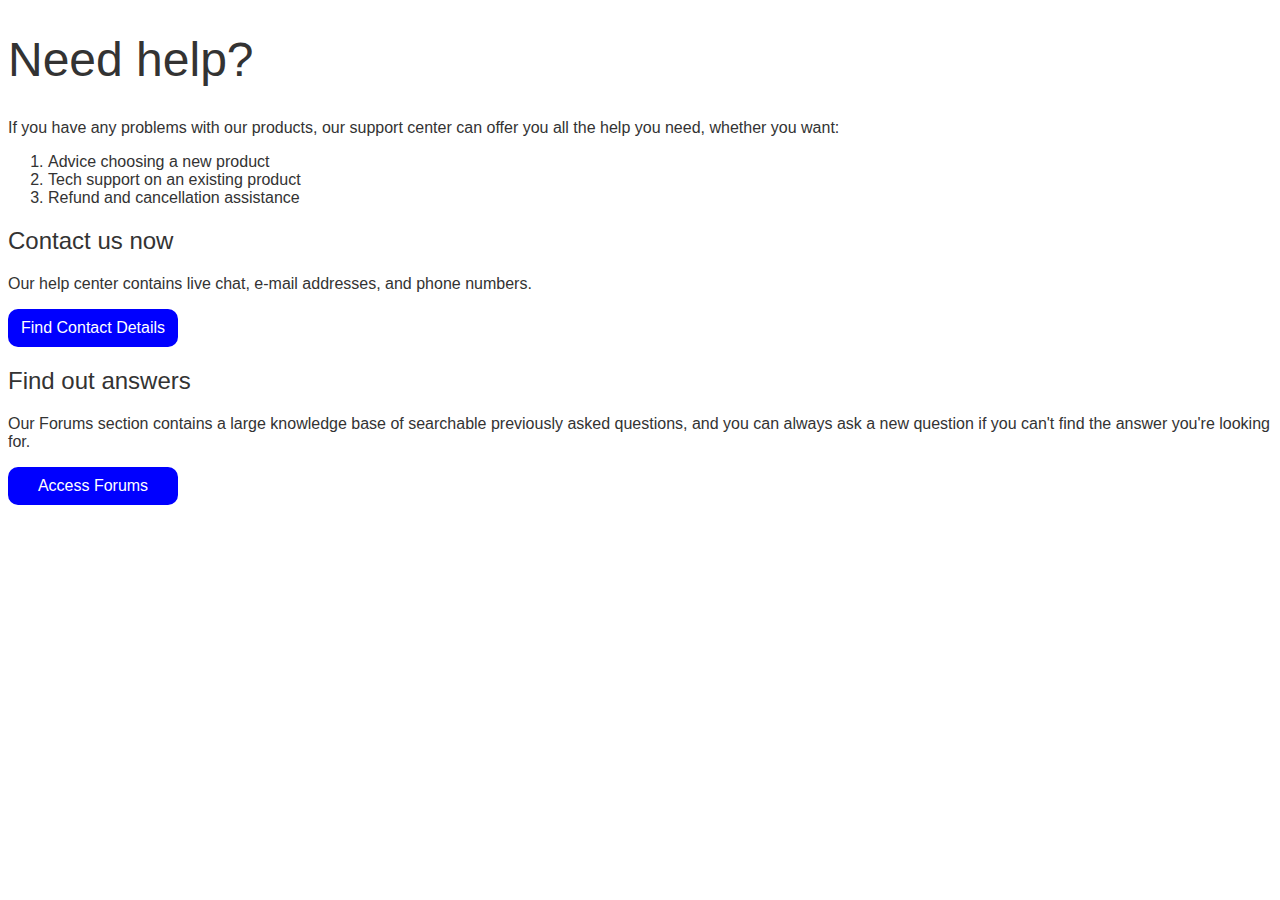
<file: HTML_Accessibility_1/index.html>
<!DOCTYPE html>
<html lang="en">
  <head>
    <meta charset="UTF-8" />
    <meta http-equiv="X-UA-Compatible" content="IE=edge" />
    <meta name="viewport" content="width=device-width, initial-scale=1.0" />
    <link rel="stylesheet" href="./style.css" />
    <title>HTML_ACCESSIBILITY_1</title>
  </head>

  <body>
    <h1>Need help?</h1>
    <p>
      If you have any problems with our products, our support center can offer
      you all the help you need, whether you want:
    </p>
    <ol>
      <li>Advice choosing a new product</li>
      <li>Tech support on an existing product</li>
      <li>Refund and cancellation assistance</li>
    </ol>

    <h2>Contact us now</h2>
    <p>
      Our help center contains live chat, e-mail addresses, and phone numbers.
    </p>
    <button>Find Contact Details</button>

    <h2>Find out answers</h2>
    <p>
      Our Forums section contains a large knowledge base of searchable
      previously asked questions, and you can always ask a new question if you
      can't find the answer you're looking for.
    </p>
    <button>Access Forums</button>
  </body>
</html>
</file>
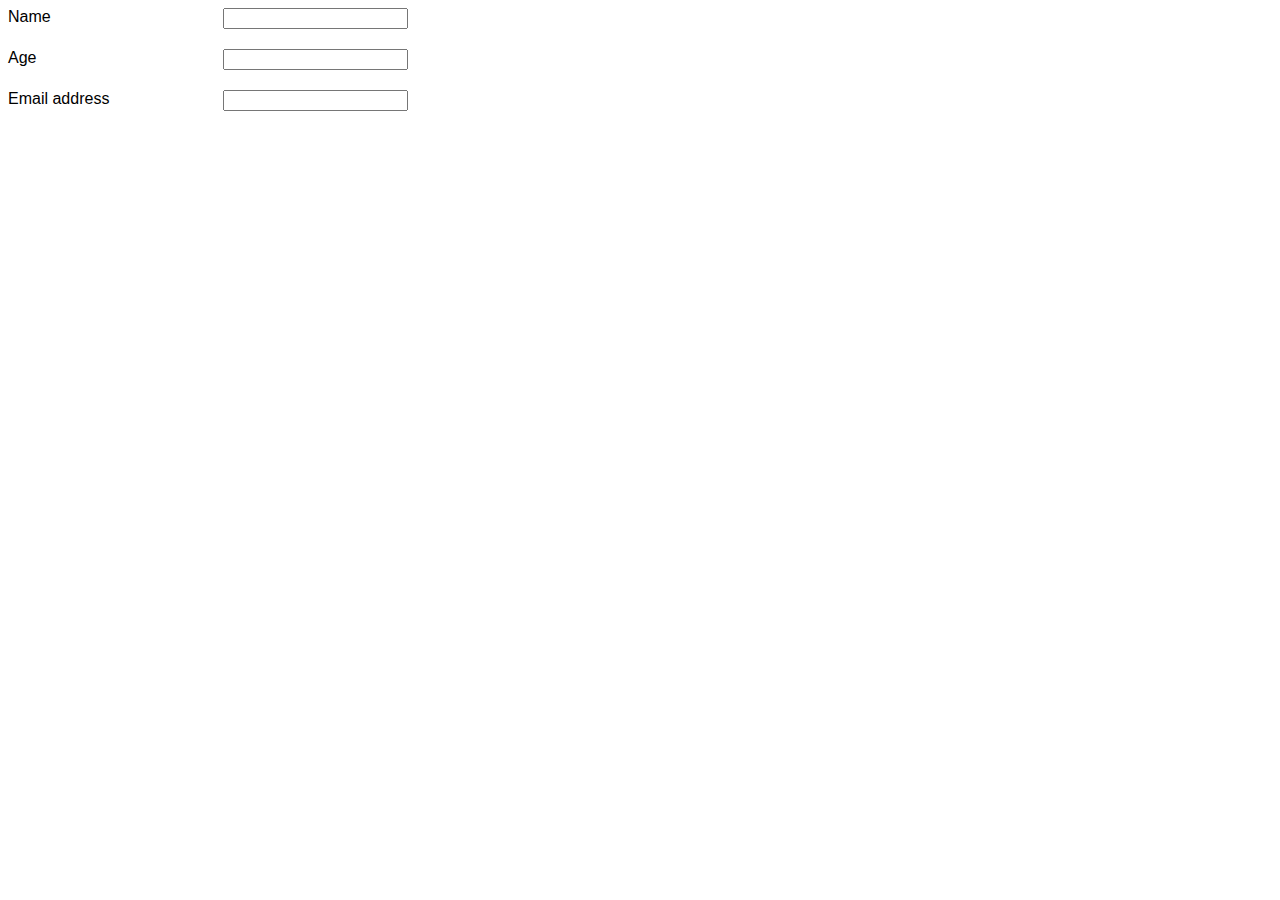
<file: HTML_Accessibility_2/index.html>
<!DOCTYPE html>
<html lang="en">
  <head>
    <meta charset="UTF-8" />
    <meta http-equiv="X-UA-Compatible" content="IE=edge" />
    <meta name="viewport" content="width=device-width, initial-scale=1.0" />
    <link rel="stylesheet" href="style.css" />
    <title>HTML_ACCESSIBILITY_2</title>
  </head>
  <body>
    <form action="/action_page.php">
      <div>
        <label for="name">Name</label>
        <input type="text" id="name" name="name" />
      </div>
      <div>
        <label for="age">Age</label>
        <input type="text" id="age" name="age" />
      </div>
      <div>
        <label for="email">Email address</label>
        <input type="text" id="email" name="email" />
      </div>
    </form>
  </body>
</html>
</file>
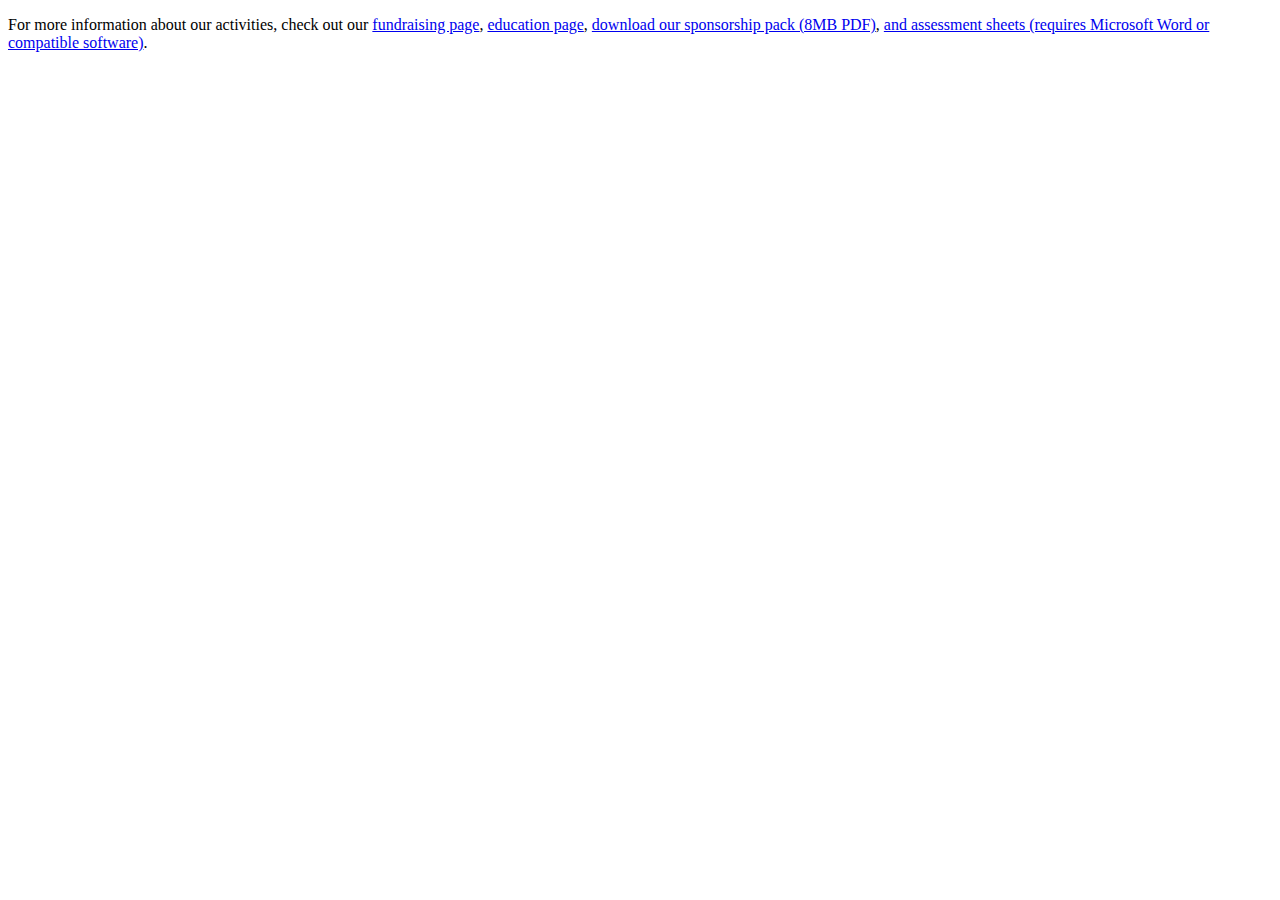
<file: HTML_Accessibility_3/index.html>
<!DOCTYPE html>
<html lang="en">
  <head>
    <meta charset="UTF-8" />
    <meta http-equiv="X-UA-Compatible" content="IE=edge" />
    <meta name="viewport" content="width=device-width, initial-scale=1.0" />
    <title>HTML_ACCESSIBILITY_3</title>
  </head>
  <body>
    <p>
      For more information about our activities, check out our
      <a href="/fundraising">fundraising page</a>,
      <a href="/education">education page</a>,
      <a href="/resources/sponsorship.pdf"
        >download our sponsorship pack (8MB PDF)</a
      >,
      <a href="/resources/assessments.docx"
        >and assessment sheets (requires Microsoft Word or compatible
        software)</a
      >.
    </p>
  </body>
</html>
</file>
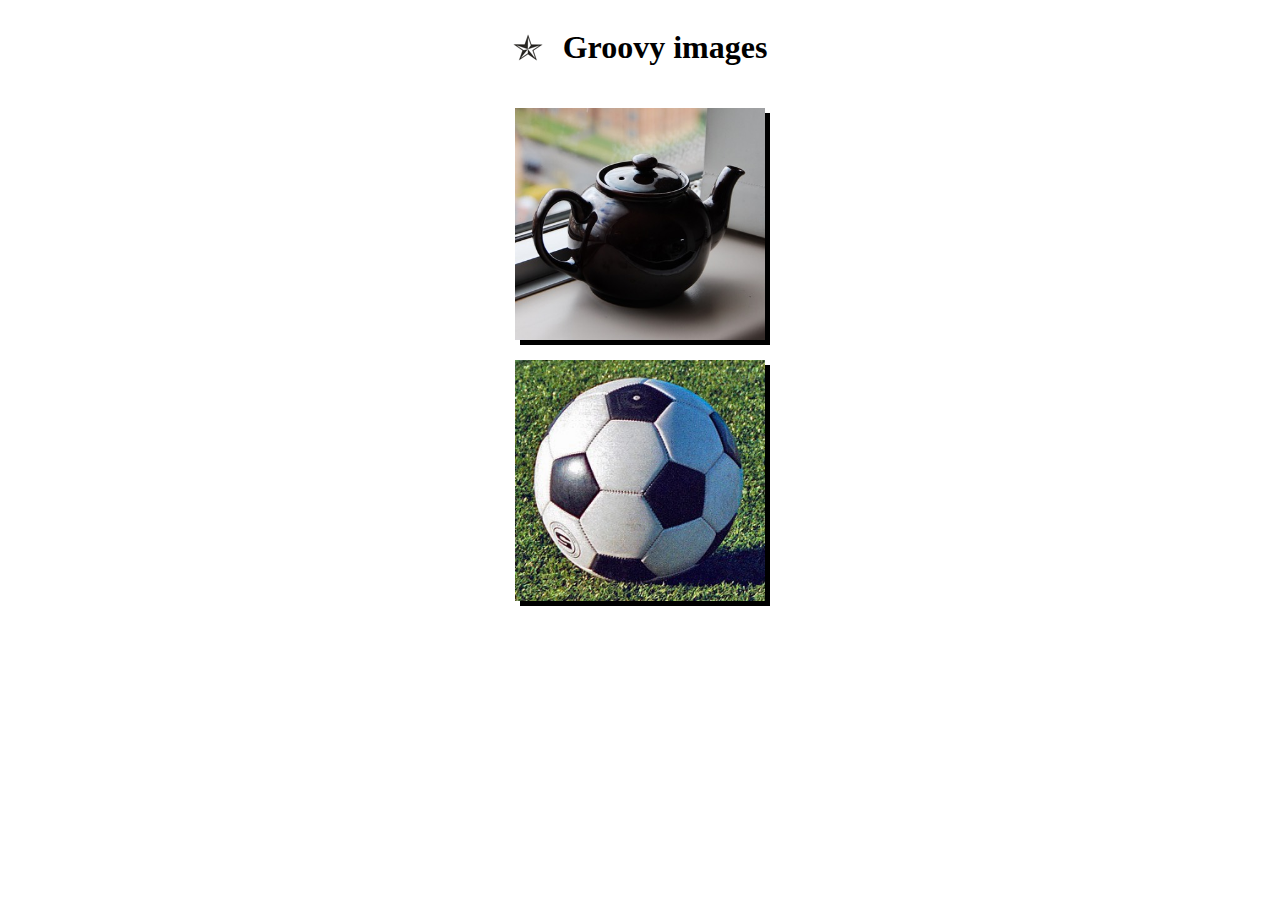
<file: HTML_Accessibility_4/index.html>
<!DOCTYPE html>
<html lang="en">
  <head>
    <meta charset="UTF-8" />
    <meta http-equiv="X-UA-Compatible" content="IE=edge" />
    <meta name="viewport" content="width=device-width, initial-scale=1.0" />
    <link rel="stylesheet" href="./styles.css" />
    <title>HTML_ACCESSIBILITY_4</title>
  </head>
  <body>
    <header>
      <img src="./images/star.png" alt="" />
      <h1>Groovy images</h1>
    </header>
    <main>
      <img
        src="./images/teapot.jpg"
        alt="A black teapot on a window by a window"
      />
      <img src="./images/football.jpg" alt="a soccerball on grass" />
    </main>
  </body>
</html>
</file>
<file: HTML_Accessibility_1/style.css>
body {
  font-family: Helvetica, sans-serif, Arial;
  color: #333;
}

h1 {
  font-size: 3rem;
  font-weight: 400;
}

h2 {
  font-weight: 400;
}

button {
  color: white;
  background-color: blue;
  border-radius: 10px;
  width: 170px;
  padding: 10px;
  text-align: center;
  border: none;
  font-size: 1rem;
}
</file>
<file: HTML_Accessibility_2/style.css>
body {
  font-family: Helvetica, sans-serif, Arial;
}

form {
  width: 400px;
}

form > div {
  display: flex;
  justify-content: space-between;
  margin: 0 0 20px;
}
</file>
<file: HTML_Accessibility_4/styles.css>
.preview {
  width: 400px;
  margin: 0 auto;
}

main img {
  display: block;
  width: 250px;
  margin: 20px auto;
  box-shadow: 5px 5px 0 black;
}

header {
  display: flex;
  justify-content: center;
  align-items: center;
  gap: 20px;
}
</file>
